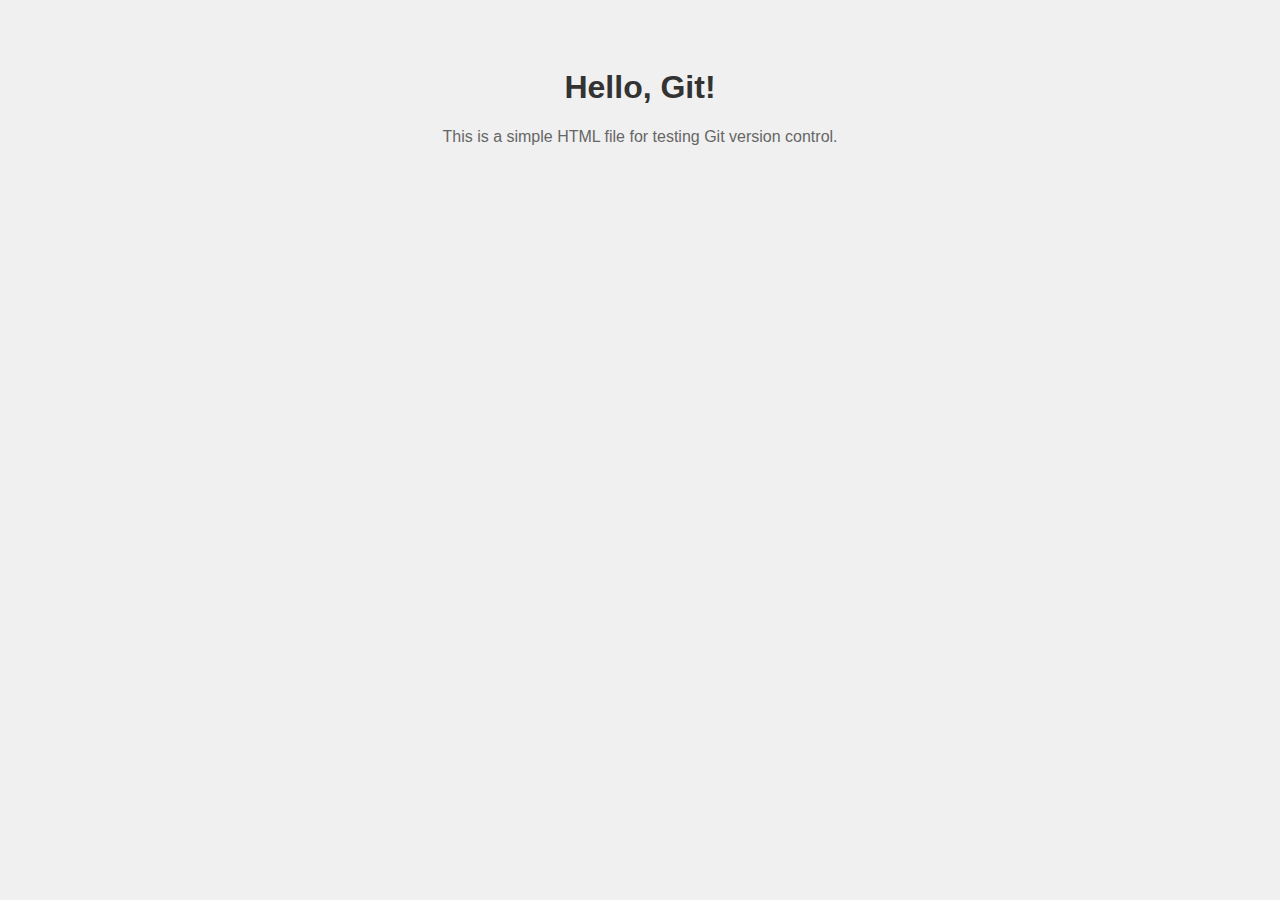
<file: index.html>
<!DOCTYPE html>
<html lang="en">
<head>
  <meta charset="UTF-8">
  <meta name="viewport" content="width=device-width, initial-scale=1.0">
  <title>Git Test Page</title>
  <style>
    body {
      font-family: Arial, sans-serif;
      background-color: #f0f0f0;
      padding: 40px;
      text-align: center;
    }
    h1 {
      color: #333;
    }
    p {
      color: #666;
    }
  </style>
</head>
<body>
  <h1>Hello, Git!</h1>
  <p>This is a simple HTML file for testing Git version control.</p>
</body>
</html>
</file>
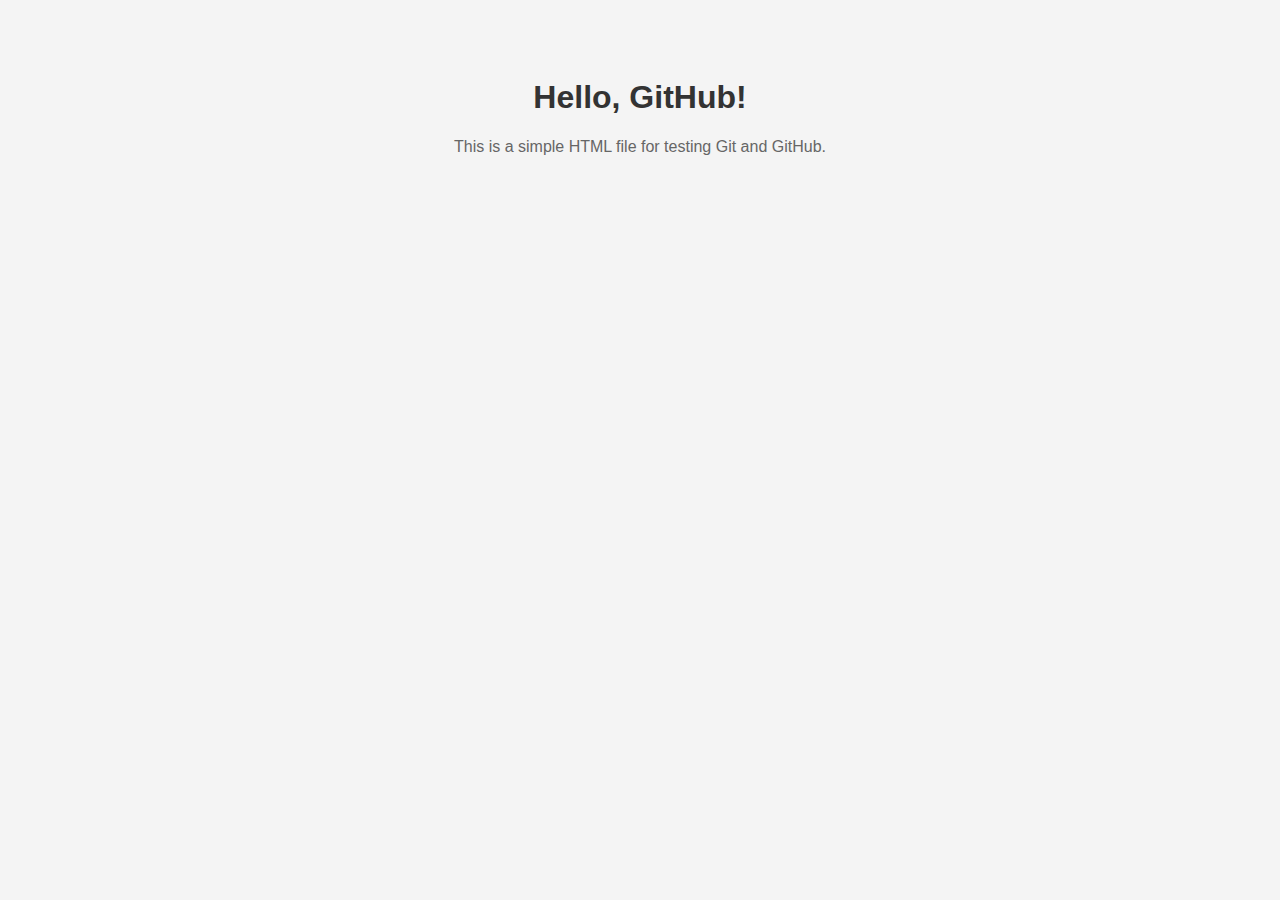
<file: test.html>
<!DOCTYPE html>
<html lang="en">
<head>
    <meta charset="UTF-8">
    <title>My Git HTML Page</title>
    <style>
        body {
            font-family: Arial, sans-serif;
            background-color: #f4f4f4;
            text-align: center;
            padding: 50px;
        }
        h1 {
            color: #333;
        }
        p {
            color: #666;
        }
    </style>
</head>
<body>
    <h1>Hello, GitHub!</h1>
    <p>This is a simple HTML file for testing Git and GitHub.</p>
</body>
</html>
</file>
